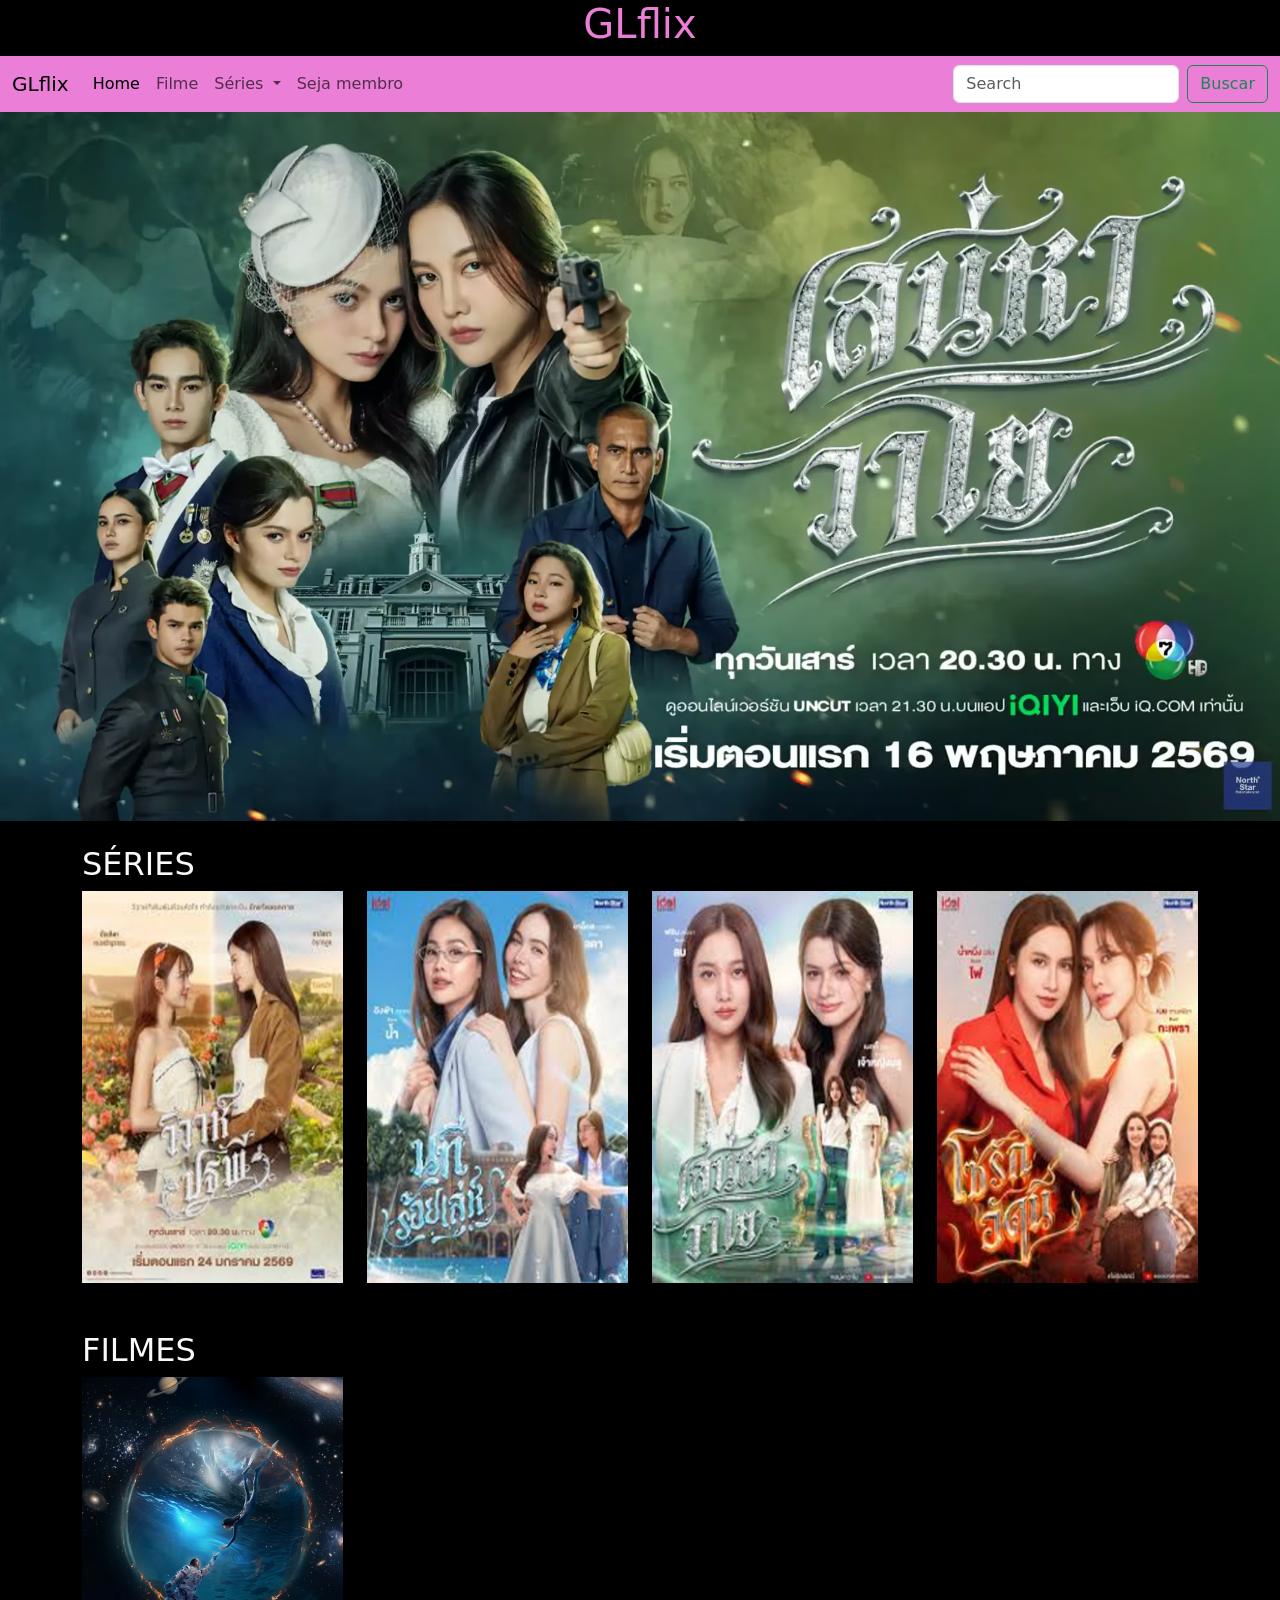
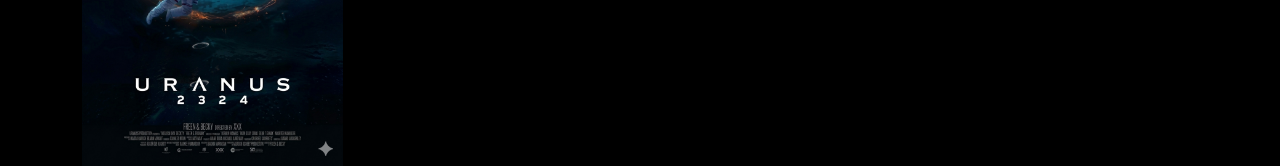
<file: index.html>
<!doctype html>
<html lang="en">

<head>
    <meta charset="utf-8">
    <meta name="viewport" content="width=device-width, initial-scale=1">
    <title>GLflix</title>
    <link href="https://cdn.jsdelivr.net/npm/bootstrap@5.3.8/dist/css/bootstrap.min.css" rel="stylesheet"
        integrity="sha384-sRIl4kxILFvY47J16cr9ZwB07vP4J8+LH7qKQnuqkuIAvNWLzeN8tE5YBujZqJLB" crossorigin="anonymous">
    <link rel="shortcut icon" href="img/favicon.ico" type="image/x-icon">
    <style>
        body{
    background-color: black;
}

h1{
    color: #eb7fd7;
}

.cor1{
    background-color:#eb7fd7 ;
}

.efeito:hover {
    cursor: pointer;
    transition-duration: 1s;
    transform: scale(1.2, 1.2);
}

.tam-letra{
    font-size: 60px;
}

.space-1{
    margin-top: 90px;
    margin-bottom: 90px;
}

.space{
    padding-left: 400px;
    padding-right: 400px;
}

.back-fundo-input{
    background-color:#eb7fd7 ;
    font-weight: bold;
    color: white;

}
    </style>
</head>

<body>
    <div class="nome text-center">
        <h1>GLflix</h1>
    </div>
    <nav class="navbar navbar-expand-lg cor1">
  <div class="container-fluid">
    <a class="navbar-brand" href="#">GLflix</a>
    <button class="navbar-toggler" type="button" data-bs-toggle="collapse" data-bs-target="#navbarScroll" aria-controls="navbarScroll" aria-expanded="false" aria-label="Toggle navigation">
      <span class="navbar-toggler-icon"></span>
    </button>
    <div class="collapse navbar-collapse" id="navbarScroll">
      <ul class="navbar-nav me-auto my-2 my-lg-0 navbar-nav-scroll" style="--bs-scroll-height: 100px;">
        <li class="nav-item">
          <a class="nav-link active" aria-current="page" href="#">Home</a>
        </li>
        <li class="nav-item">
          <a class="nav-link" href="#">Filme</a>
        </li>
        <li class="nav-item dropdown">
          <a class="nav-link dropdown-toggle" href="#" role="button" data-bs-toggle="dropdown" aria-expanded="false">
        Séries
          </a>
          <ul class="dropdown-menu">
            <li><a class="dropdown-item" href="#">Lançamentos</a></li>
            <li><a class="dropdown-item" href="#">Terminadas</a></li>
            <li><hr class="dropdown-divider"></li>
            <li><a class="dropdown-item" href="#">Em breve</a></li>
          </ul>
        </li>
        <li class="nav-item">
          <a class="nav-link " aria-disabled="true">Seja membro</a>
        </li>
      </ul>
      <form class="d-flex" role="search">
        <input class="form-control me-2" type="search" placeholder="Search" aria-label="Procurar"/>
        <button class="btn btn-outline-success" type="submit">Buscar</button>
      </form>
    </div>
  </div>
</nav>
<div id="carouselExampleSlidesOnly" class="carousel slide" data-bs-ride="carousel">
  <div class="carousel-inner">
    <div class="carousel-item active">
      <img src="img/freen-becky-4-elements-air-may-2026.avif" class="d-block w-100" alt="...">
    </div>
    <div class="carousel-item">
      <img src="img/maxresdefault.jpg" class="d-block w-100" alt="...">
    </div>
    <div class="carousel-item">
      <img src="img/Elemento-Fogo-4-elements-mega-project.png" class="d-block w-100" alt="...">
    </div>
  </div>
</div>
<br>
    <div class="container text-light">
        <h2>SÉRIES</h2>
    </div>
    <div class="container">
        <div class="row">
           
        
            
            <div class="col-md-3 efeito">
                <img src="img/the eatr.jpg" class="img-fluid" alt="...">
            </div>
            <div class="col-md-3 efeito">
                <img src="img/thewater.jpg" class="img-fluid" alt="...">
            </div>
            <div class="col-md-3 efeito">
                <img src="img/theair.jpg" class="img-fluid" alt="...">
            </div>
            <div class="col-md-3 efeito">
                <img src="img/thefire.jpg" class="img-fluid" alt="...">
            </div>
        
           
        </div>
    </div>

    <BR></BR>

    </div>
    <div class="container text-light">
        <h2>FILMES</h2>
    </div>
    <div class="container">
        <div class="row">
            <div class="col-md-3 efeito">
                <img src="img/Gemini_Generated_Image_xl2o08xl2o08xl2o.png" class="img-fluid" alt="...">
            </div>
        </div>
    </div>

    <script src="https://cdn.jsdelivr.net/npm/bootstrap@5.3.8/dist/js/bootstrap.bundle.min.js"
        integrity="sha384-FKyoEForCGlyvwx9Hj09JcYn3nv7wiPVlz7YYwJrWVcXK/BmnVDxM+D2scQbITxI"
        crossorigin="anonymous"></script>
</body>

</html>
</file>
